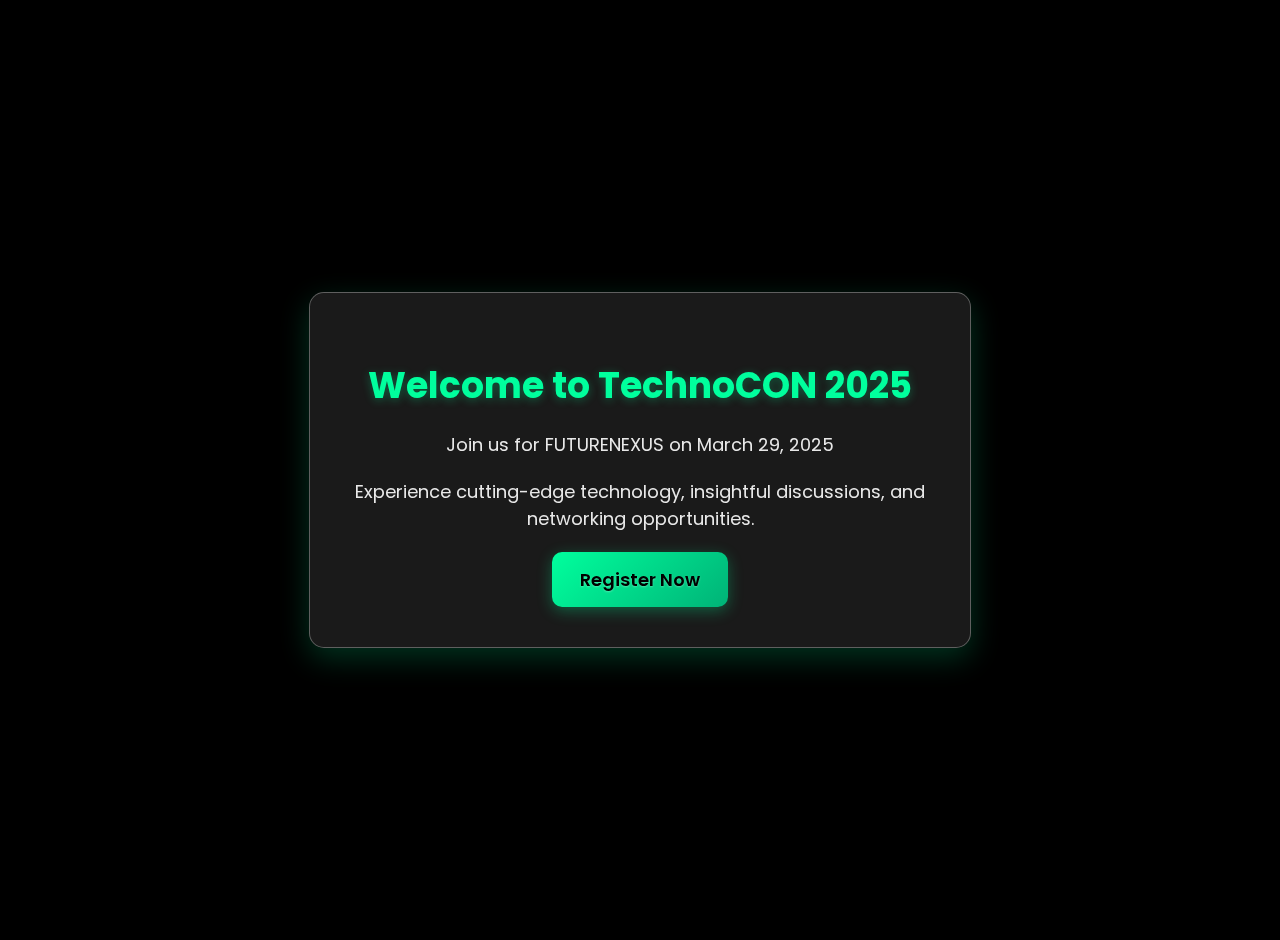
<file: index.html>
<!DOCTYPE html>
<html lang="en">
<head>
    <meta charset="UTF-8">
    <meta name="viewport" content="width=device-width, initial-scale=1.0">
    <title>Welcome to TechnoCON 2025</title>
    <link href="https://fonts.googleapis.com/css2?family=Poppins:wght@400;500;600;700&display=swap" rel="stylesheet">
    <link rel="stylesheet" href="styles.css">
</head>
<body>
    <div class="container">
        <div class="welcome-header">
            <h1>Welcome to TechnoCON 2025</h1>
            <p>Join us for FUTURENEXUS on March 29, 2025</p>
            <p>Experience cutting-edge technology, insightful discussions, and networking opportunities.</p>
        </div>
        
        <div class="form-actions">
            <a href="form.html" class="btn-register">Register Now</a>
        </div>
    </div>
</body>
</html>
</file>
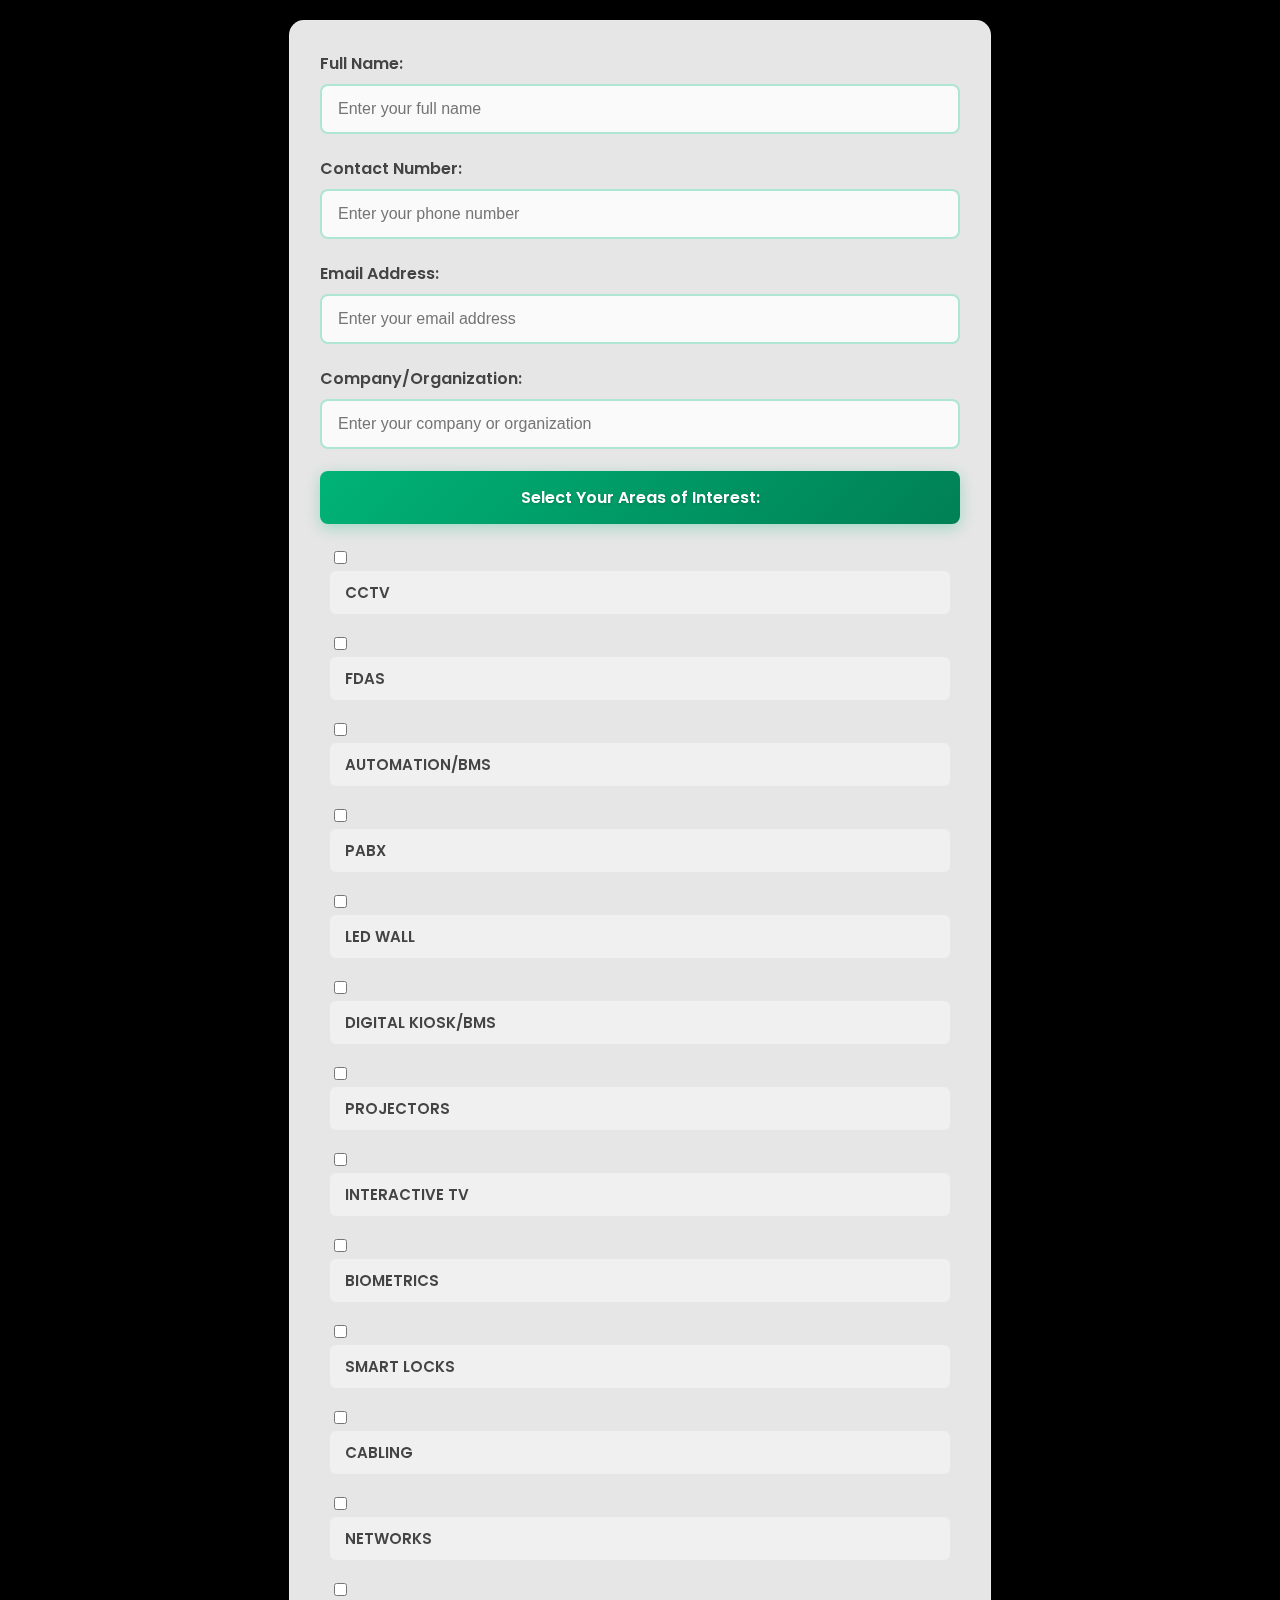
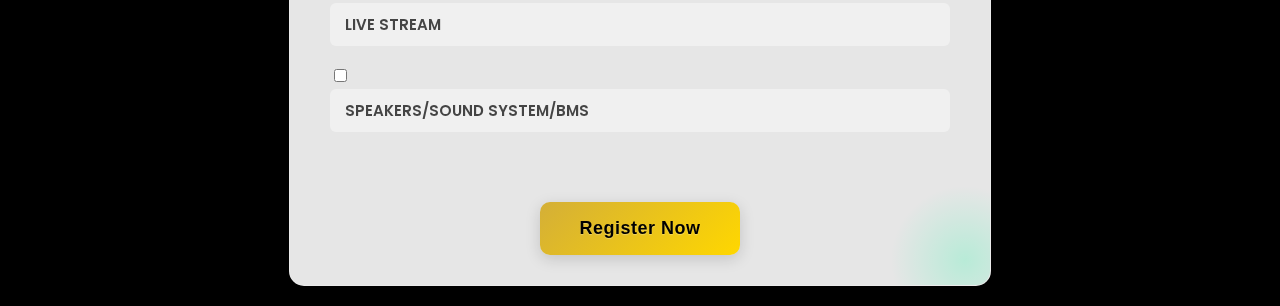
<file: form.html>
<!DOCTYPE html>
<html lang="en">
<head>
    <meta charset="UTF-8">
    <meta name="viewport" content="width=device-width, initial-scale=1.0">
    <title>TechnoCON 2025 - Attendance Registration</title>
    <link href="https://fonts.googleapis.com/css2?family=Poppins:wght@400;500;600;700&display=swap" rel="stylesheet">
    <link rel="stylesheet" href="style.css">
    <style>
        /* Modal styles matching the form */
        .modal-overlay {
            position: fixed;
            top: 0;
            left: 0;
            right: 0;
            bottom: 0;
            background-color: rgba(0, 0, 0, 0.85);
            display: none;
            justify-content: center;
            align-items: center;
            z-index: 1000;
            font-family: 'Poppins', sans-serif;
        }
    
        .modal {
            background: #c5c5c5;
            padding: 2.5rem;
            border-radius: 12px;
            max-width: 500px;
            width: 90%;
            text-align: center;
            box-shadow: 0 10px 30px rgba(0, 0, 0, 0.15);
            border: 1px solid #000000;
        }
    
        .modal h2 {
            color: #2c3e50;
            font-size: 1.8rem;
            margin-bottom: 1.5rem;
            font-weight: 600;
        }
    
        .modal p {
            color: #5a6a7f;
            font-size: 1.1rem;
            margin-bottom: 2.5rem;
            line-height: 1.6;
        }
    
        #closeModal {
            background: #3498db;
            color: white;
            border: none;
            padding: 0.8rem 2.5rem;
            border-radius: 6px;
            cursor: pointer;
            font-size: 1rem;
            font-weight: 500;
            font-family: 'Poppins', sans-serif;
            transition: all 0.3s ease;
            box-shadow: 0 4px 8px rgba(41, 128, 185, 0.2);
        }
    
        #closeModal:hover {
            background: #2980b9;
            transform: translateY(-2px);
            box-shadow: 0 6px 12px rgba(41, 128, 185, 0.3);
        }
    
        #closeModal:active {
            transform: translateY(0);
        }
    
        /* Success icon */
        .success-icon {
            display: inline-block;
            width: 80px;
            height: 80px;
            background: #2ecc71;
            color: white;
            border-radius: 50%;
            font-size: 3rem;
            line-height: 80px;
            margin-bottom: 1.5rem;
            animation: bounceIn 0.6s ease-out;
        }
    
        @keyframes bounceIn {
            0% { transform: scale(0.5); opacity: 0; }
            50% { transform: scale(1.2); }
            100% { transform: scale(1); opacity: 1; }
        }
    </style>
    
    <!-- Success Modal -->
    <div id="successModal" class="modal-overlay">
        <div class="modal">
            <div class="success-icon">✓</div>
            <h2>Registration Complete!</h2>
            <p>Thank you for registering for TechnoCON 2025. We've received your information and look forward to seeing you at the event.</p>
            <button id="closeModal">Return to Home</button>
        </div>
    </div>
</head>
<body>

    <!-- Success Modal -->
    <div id="successModal" class="modal-overlay">
        <div class="modal">
            <h2>Registration Successful</h2>
            <p>Thank you for registering for TechnoCON 2025!</p>
            <button id="closeModal">OK</button>
        </div>
    </div>

    <div class="container form-screen">
        <form id="attendanceForm">
            <div class="form-group">
                <label for="name">Full Name:</label>
                <input type="text" id="name" name="name" placeholder="Enter your full name" required>
            </div>

            <div class="form-group">
                <label for="contact">Contact Number:</label>
                <input type="tel" id="contact" name="contact" placeholder="Enter your phone number" required>
            </div>

            <div class="form-group">
                <label for="email">Email Address:</label>
                <input type="email" id="email" name="email" placeholder="Enter your email address" required>
            </div>

            <div class="form-group">
                <label for="company">Company/Organization:</label>
                <input type="text" id="company" name="company" placeholder="Enter your company or organization" required>
            </div>

            <div class="form-group interests-section">
                <label class="interests-label">Select Your Areas of Interest:</label>
                <div class="interests-grid">
                    <div class="interest-item"><input type="checkbox" id="cctv" name="interests[]" value="CCTV"><label for="cctv">CCTV</label></div>
                    <div class="interest-item"><input type="checkbox" id="FDAS(Fire Detection & Alarm system)" name="interests[]" value="FDAS"><label for="fdas">FDAS</label></div>
                    <div class="interest-item"><input type="checkbox" id="automation" name="interests[]" value="AUTOMATION/BMS"><label for="automation">AUTOMATION/BMS</label></div>
                    <div class="interest-item"><input type="checkbox" id="PABX" name="interests[]" value="PABX"><label for="PABX">PABX</label></div>
                    <div class="interest-item"><input type="checkbox" id="LED WALL" name="interests[]" value="LED WALL"><label for="LED WALL">LED WALL</label></div>
                    <div class="interest-item"><input type="checkbox" id="DIGITAL KIOSK" name="interests[]" value="DIGITAL KIOSK"><label for="DIGITAL KIOSK">DIGITAL KIOSK/BMS</label></div>
                    <div class="interest-item"><input type="checkbox" id="PROJECTORS" name="interests[]" value="PROJECTORS"><label for="PROJECTORS">PROJECTORS</label></div>
                    <div class="interest-item"><input type="checkbox" id="INTERACTIVE TV" name="interests[]" value="INTERACTIVE TV"><label for="INTERACTIVE TV">INTERACTIVE TV</label></div>
                    <div class="interest-item"><input type="checkbox" id="BIOMETRICS" name="interests[]" value="BIOMETRICS"><label for="BIOMETRICS">BIOMETRICS</label></div>
                    <div class="interest-item"><input type="checkbox" id="SMART LOCKS" name="interests[]" value="SMART LOCKS"><label for="SMART LOCKS">SMART LOCKS</label></div>
                    <div class="interest-item"><input type="checkbox" id="CABLING" name="interests[]" value="CABLING"><label for="CABLING">CABLING</label></div>
                    <div class="interest-item"><input type="checkbox" id="NETWORKS" name="interests[]" value="NETWORKS"><label for="NETWORKS">NETWORKS</label></div>
                    <div class="interest-item"><input type="checkbox" id="LIVE STREAM" name="interests[]" value="LIVE STREAM"><label for="LIVE STREAM">LIVE STREAM</label></div>
                    <div class="interest-item"><input type="checkbox" id="SPEAKERS/SOUND SYSTEM" name="interests[]" value="SPEAKERS/SOUND SYSTEM"><label for="SPEAKERS/SOUND SYSTEM">SPEAKERS/SOUND SYSTEM/BMS</label></div>
                </div>
            </div>

            <div class="form-actions">
                <button type="submit" class="btn-submit">Register Now</button>
            </div>
        </form>
    </div>

    <script>
        document.addEventListener('DOMContentLoaded', function() {
            const form = document.getElementById('attendanceForm');
            const modal = document.getElementById('successModal');
            const closeModal = document.getElementById('closeModal');

            form.addEventListener('submit', function(e) {
                e.preventDefault();

                // Collect form data
                const formData = new FormData(form);
                const data = {};
                formData.forEach((value, key) => {
                    if (key === 'interests[]') {
                        if (!data.interests) data.interests = [];
                        data.interests.push(value);
                    } else {
                        data[key] = value;
                    }
                });

                if (data.interests) {
                    data.interests = data.interests.join(', ');
                }

                // Send data to server
                fetch('save_to_excel.php', {
                    method: 'POST',
                    headers: {
                        'Content-Type': 'application/json',
                    },
                    body: JSON.stringify(data)
                })
                .then(response => response.json())
                .then(responseData => {
                    if (responseData.success) {
                        // Show success modal
                        modal.style.display = 'flex';
                        document.body.style.overflow = 'hidden';

                        // Redirect after 2 seconds
                        setTimeout(() => {
                            window.location.href = 'index.html';
                        }, 5000);
                    } else {
                        alert('Error saving data: ' + responseData.message);
                    }
                })
                .catch(error => {
                    console.error('Error:', error);
                    alert('An error occurred while saving your data.');
                });
            });

            closeModal.addEventListener('click', function() {
                modal.style.display = 'none';
                document.body.style.overflow = 'auto';
            });
        });
    </script>

</body>
</html>
</file>
<file: styles.css>
/* General Styles */
body {
  font-family: "Poppins", sans-serif;
  background-color: #000;
  background-image: url("https://hebbkx1anhila5yf.public.blob.vercel-storage.com/96fb4c30-59e1-4e13-ab5d-1d96c8fda87e.jfif-SzYeScKaSSQAvJ4nqX9GfeejIPg8lj.jpeg");
  background-size: cover;
  background-position: center;
  background-repeat: no-repeat;
  background-attachment: fixed;
  margin: 0;
  padding: 20px;
  display: flex;
  justify-content: center;
  align-items: center;
  min-height: 100vh;
  overflow-y: auto;
  color: #fff;
  position: relative;
}

body::before {
  content: "";
  position: absolute;
  top: 0;
  left: 0;
  width: 100%;
  height: 100%;
  background: rgba(0, 0, 0, 0.6);
  z-index: 1;
}

.container {
  background: rgba(255, 255, 255, 0.1);
  backdrop-filter: blur(15px);
  padding: 40px 30px;
  border-radius: 15px;
  box-shadow: 0 10px 30px rgba(0, 255, 157, 0.2);
  width: 100%;
  max-width: 600px;
  text-align: center;
  animation: fadeIn 0.8s ease-in-out;
  position: relative;
  z-index: 10;
  border: 1px solid rgba(255, 255, 255, 0.3);
}

@keyframes fadeIn {
  from {
      opacity: 0;
      transform: translateY(-20px);
  }
  to {
      opacity: 1;
      transform: translateY(0);
  }
}

h1 {
  font-size: 36px;
  color: #00ff9d;
  font-weight: 700;
  margin-bottom: 10px;
  text-shadow: 0 2px 10px rgba(0, 255, 157, 0.3);
}

p {
  font-size: 18px;
  color: rgba(255, 255, 255, 0.9);
  margin-bottom: 20px;
}

/* Button Styles */
.btn-register {
  display: inline-block;
  padding: 14px 28px;
  font-size: 18px;
  font-weight: 600;
  text-decoration: none;
  color: #000;
  background: linear-gradient(135deg, #00ff9d, #00b377);
  border-radius: 10px;
  transition: all 0.3s ease-in-out;
  box-shadow: 0 4px 15px rgba(0, 255, 157, 0.3);
  text-shadow: 0 1px 2px rgba(255, 255, 255, 0.3);
}

.btn-register:hover {
  background: linear-gradient(135deg, #00b377, #008055);
  box-shadow: 0 6px 20px rgba(0, 255, 157, 0.4);
  transform: translateY(-3px);
}

/* Responsive Design */
@media (max-width: 768px) {
  .container {
      padding: 30px 20px;
  }

  h1 {
      font-size: 30px;
  }

  p {
      font-size: 16px;
  }

  .btn-register {
      padding: 12px 24px;
      font-size: 16px;
  }
}

@media (max-width: 480px) {
  h1 {
      font-size: 26px;
  }

  p {
      font-size: 14px;
  }

  .btn-register {
      padding: 10px 20px;
      font-size: 14px;
  }
}
</file>
<file: style.css>
/* General Styles */
body {
  font-family: "Poppins", sans-serif;
  background-color: #000;
  background-image: url("https://hebbkx1anhila5yf.public.blob.vercel-storage.com/96fb4c30-59e1-4e13-ab5d-1d96c8fda87e.jfif-SzYeScKaSSQAvJ4nqX9GfeejIPg8lj.jpeg");
  background-size: cover;
  background-position: center;
  background-repeat: no-repeat;
  background-attachment: fixed;
  margin: 0;
  padding: 20px;
  display: flex;
  justify-content: center;
  align-items: center;
  min-height: 100vh;
  overflow-y: auto;
  color: #333;
  position: relative;
}

body::before {
  content: "";
  position: absolute;
  top: 0;
  left: 0;
  width: 100%;
  height: 100%;
  background: rgba(0, 0, 0, 0.5);
  z-index: 1;
}

.container {
  background: rgba(255, 255, 255, 0.9);
  backdrop-filter: blur(10px);
  padding: 0;
  border-radius: 15px;
  box-shadow: 0 15px 35px rgba(0, 0, 0, 0.5);
  width: 100%;
  max-width: 700px;
  text-align: center;
  animation: fadeIn 0.8s ease-in-out, glow 3s infinite alternate;
  position: relative;
  overflow: hidden;
  z-index: 10;
  border: 1px solid rgba(255, 255, 255, 0.2);
}

@keyframes fadeIn {
  from {
    opacity: 0;
    transform: translateY(-20px);
  }

  to {
    opacity: 1;
    transform: translateY(0);
  }
}

@keyframes glow {
  0% {
    box-shadow: 0 15px 35px rgba(0, 0, 0, 0.5);
  }

  50% {
    box-shadow: 0 15px 35px rgba(0, 255, 157, 0.5);
  }

  100% {
    box-shadow: 0 15px 35px rgba(0, 0, 0, 0.5);
  }
}

.form-header {
  background: linear-gradient(135deg, rgba(0, 30, 60, 0.95), rgba(0, 50, 30, 0.95));
  padding: 30px 20px;
  text-align: center;
  border-bottom: 1px solid rgba(0, 255, 157, 0.5);
  position: relative;
  overflow: hidden;
}

.form-header::before {
  content: "";
  position: absolute;
  top: 0;
  left: 0;
  width: 100%;
  height: 5px;
  background: linear-gradient(90deg, #00ff9d, #00b377, #00ff9d);
}

h1 {
  margin: 0;
  font-size: 32px;
  color: #fff;
  font-weight: 700;
  text-align: center;
  letter-spacing: 0.5px;
  text-shadow: 0 2px 10px rgba(0, 0, 0, 0.3);
}

p {
  color: rgba(255, 255, 255, 0.9);
  font-size: 16px;
  text-align: center;
  margin-top: 10px;
}

/* Form Styles */
form {
  display: flex;
  flex-direction: column;
  gap: 22px;
  padding: 30px;
}

.form-group {
  display: flex;
  flex-direction: column;
  text-align: left;
}

label {
  font-weight: 600;
  margin-bottom: 8px;
  color: #444;
  font-size: 16px;
  transition: color 0.3s ease;
}

input[type="text"],
input[type="tel"],
input[type="email"] {
  padding: 14px 16px;
  border: 2px solid rgba(0, 179, 119, 0.3);
  border-radius: 8px;
  font-size: 16px;
  transition: all 0.3s ease;
  background-color: rgba(255, 255, 255, 0.8);
}

input:focus {
  border-color: #00b377;
  outline: none;
  box-shadow: 0 0 15px rgba(0, 255, 157, 0.3);
  transform: scale(1.01);
  background-color: #fff;
}

.form-group:hover label {
  color: #00b377;
}

/* Interests Section */
.interests-section {
  text-align: left;
  position: relative;
  margin-bottom: 10px;
}

.interests-label {
  font-weight: 600;
  display: block;
  margin-bottom: 12px;
  color: #fff;
  font-size: 16px;
  cursor: pointer;
  padding: 14px;
  background: linear-gradient(135deg, #00b377, #008055);
  border-radius: 8px;
  text-align: center;
  transition: all 0.3s ease-in-out;
  box-shadow: 0 4px 15px rgba(0, 179, 119, 0.3);
  text-shadow: 0 1px 3px rgba(0, 0, 0, 0.2);
}

.interests-label:hover {
  background: linear-gradient(135deg, #00cc88, #00b377);
  transform: translateY(-2px);
  box-shadow: 0 6px 20px rgba(0, 179, 119, 0.4);
}

.interests-dropdown {
  display: none;
  background: rgba(255, 255, 255, 0.95);
  position: relative;
  width: 100%;
  border-radius: 10px;
  box-shadow: 0 8px 25px rgba(0, 0, 0, 0.15);
  padding: 15px;
  max-height: 0;
  overflow: hidden;
  transition: max-height 0.5s ease-out, transform 0.3s ease-in-out;
  border: 1px solid rgba(0, 179, 119, 0.2);
}

.interests-section.active .interests-dropdown {
  display: block;
  max-height: 400px;
  transition: max-height 0.5s ease-in, transform 0.3s ease-in-out;
  transform: translateY(10px);
}

.interests-grid {
  display: flex;
  flex-direction: column;
  gap: 10px;
  padding: 10px;
}

.interests-grid label {
  font-size: 15px;
  cursor: pointer;
  padding: 10px 12px;
  background: rgba(244, 244, 244, 0.7);
  border-radius: 6px;
  transition: all 0.3s ease;
  border-left: 3px solid transparent;
  display: flex;
  align-items: center;
}

.interests-grid label:hover {
  background: rgba(232, 245, 240, 0.9);
  border-left: 3px solid #00b377;
  padding-left: 15px;
}

.interests-grid input[type="checkbox"] {
  margin-right: 10px;
  accent-color: #00b377;
}

/* Buttons */
.form-actions {
  display: flex;
  justify-content: center;
  /* Centers the button */
  align-items: center;
  margin-top: 20px;
}

.btn-submit,
.btn-back {
  padding: 16px 24px;
  border: none;
  border-radius: 10px;
  cursor: pointer;
  font-size: 18px;
  text-decoration: none;
  display: inline-block;
  width: 48%;
  text-align: center;
  font-weight: 600;
  transition: all 0.3s ease-in-out;
  letter-spacing: 0.5px;
  box-shadow: 0 4px 15px rgba(0, 0, 0, 0.15);
}


.btn-submit {
  width: auto;
  /* Adjust width as needed */
  min-width: 200px;
  /* Ensures button is large enough */
  background: linear-gradient(135deg, #d4af37, #ffd700);
  color: #000;
  text-shadow: 0 1px 1px rgba(255, 255, 255, 0.3);
}

.btn-submit:hover {
  background: linear-gradient(135deg, #ffd700, #d4af37);
  box-shadow: 0 6px 20px rgba(255, 215, 0, 0.4);
  transform: translateY(-3px);
}

.btn-back {
  background: rgba(30, 30, 30, 0.9);
  color: #fff;
  border: 1px solid rgba(255, 255, 255, 0.1);
}

.btn-back:hover {
  background: #000;
  box-shadow: 0 6px 20px rgba(0, 0, 0, 0.3);
  transform: translateY(-3px);
}

/* Tech-inspired decorative elements */
.container::after {
  content: "";
  position: absolute;
  bottom: -50px;
  right: -50px;
  width: 150px;
  height: 150px;
  background: radial-gradient(circle, rgba(0, 255, 157, 0.2) 0%, rgba(0, 255, 157, 0) 70%);
  border-radius: 50%;
  z-index: -1;
}

/* Responsive adjustments */
@media (max-width: 768px) {
  .container {
    padding: 0;
  }

  .form-header {
    padding: 20px 15px;
  }

  h1 {
    font-size: 26px;
  }

  form {
    padding: 20px;
  }

  .btn-submit,
  .btn-back {
    padding: 14px 20px;
    font-size: 16px;
  }
}

@media (max-width: 480px) {
  .form-actions {
    flex-direction: column;
    gap: 15px;
  }

  .btn-submit,
  .btn-back {
    width: 100%;
  }

  .modal-overlay {
    position: fixed;
    top: 0;
    left: 0;
    width: 100%;
    height: 100%;
    background: rgba(0, 0, 0, 0.5);
    display: flex;
    justify-content: center;
    align-items: center;
    opacity: 0;
    visibility: hidden;
    transition: opacity 0.3s ease, visibility 0.3s ease;
  }

  .modal-overlay.active {
    opacity: 1;
    visibility: visible;
  }

  .modal {
    background: white;
    padding: 20px;
    border-radius: 10px;
    text-align: center;
    box-shadow: 0px 4px 6px rgba(0, 0, 0, 0.1);
  }




}
</file>
